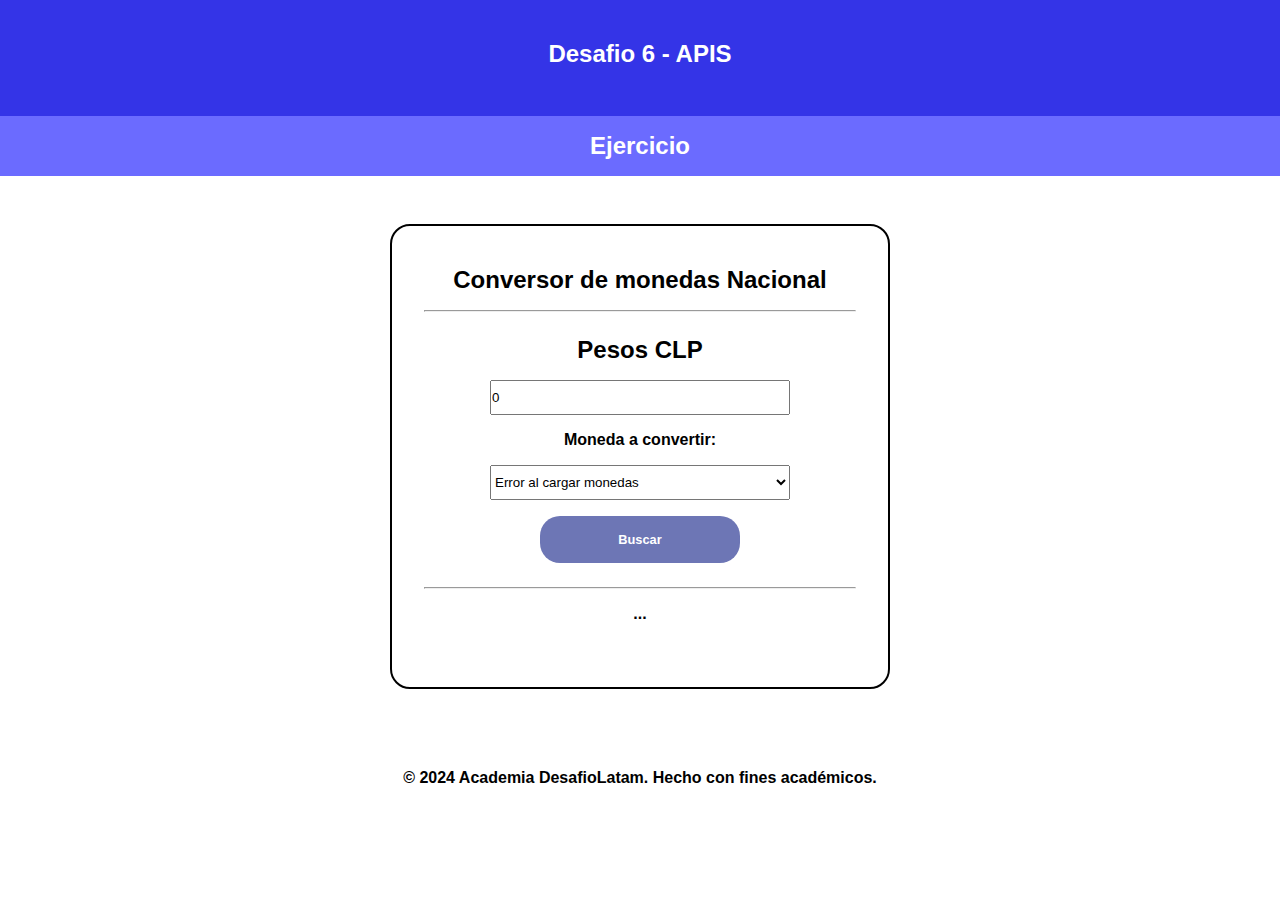
<file: Desafio 6 - APIS/index.html>
<!DOCTYPE html>
<html lang="es">
 <head>
  <meta charset="UTF-8" />
  <meta name="viewport" content="width=device-width, initial-scale=1.0" />
  <title>Desafio 6 - API's</title>
  <link rel="stylesheet" href="./assets/styles/styles.css" />
 </head>
 <body>
  <header class="header">
   <h1>Desafio 6 - APIS</h1>
  </header>
  <h2>Ejercicio</h2>
  <section class="item content">
   <div class="product-card">
    <div class="card">
     <h1>Conversor de monedas Nacional</h1>
     <hr />
     <div class="products">
      <p>Pesos CLP</p>
      <input class="input-monedas" id="moneda-nacional" placeholder="0" value="0" />
      <span>Moneda a convertir:</span>
      <select class="input-monedas" id="selector-monedas"></select>

      <button id="buscar-moneda">Buscar</button>
     </div>
     <hr />
     <div class="container">
      <div class="total">
       <p><span id="total-monto"> ...</span></p>
      </div>
     </div>
    </div>
   </div>
  </section>
  <footer class="item footer">
   <div class="container">
    <strong> &copy; 2024 Academia DesafioLatam. Hecho con fines académicos. </strong>
   </div>
  </footer>

  <script src="./assets/js/script.js"></script>
 </body>
</html>
</file>
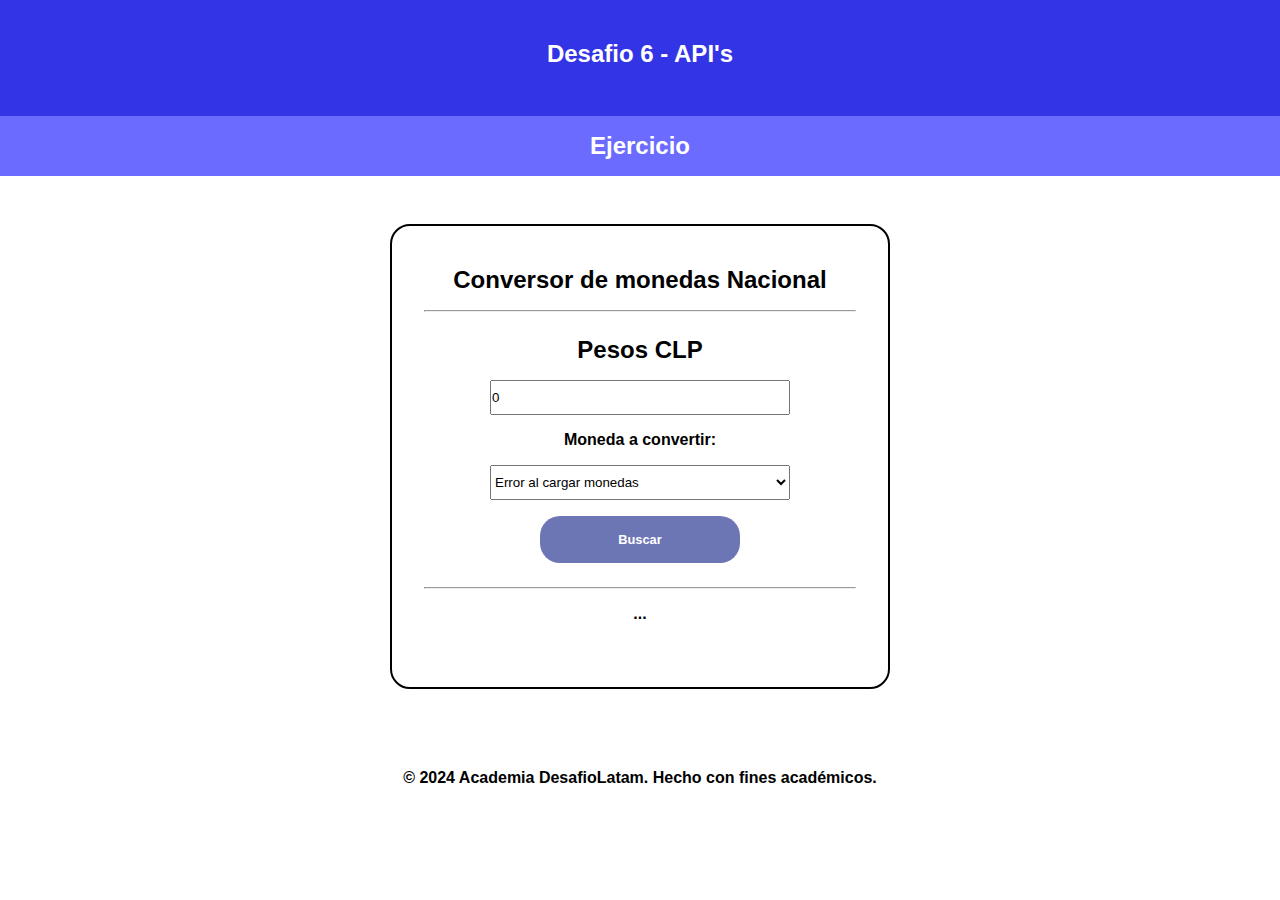
<file: Desafio 6- API's/index.html>
<!DOCTYPE html>
<html lang="es">
 <head>
  <meta charset="UTF-8" />
  <meta name="viewport" content="width=device-width, initial-scale=1.0" />
  <title>Desafio 6 - API's</title>
  <link rel="stylesheet" href="./assets/styles/styles.css" />
 </head>
 <body>
  <header class="header">
   <h1>Desafio 6 - API's</h1>
  </header>
  <h2>Ejercicio</h2>
  <section class="item content">
   <div class="product-card">
    <div class="card">
     <h1>Conversor de monedas Nacional</h1>
     <hr />
     <div class="products">
      <p>Pesos CLP</p>
      <input class="input-monedas" id="moneda-nacional" placeholder="0" value="0" />
      <span>Moneda a convertir:</span>
      <select class="input-monedas" id="selector-monedas"></select>

      <button id="buscar-moneda">Buscar</button>
     </div>
     <hr />
     <div class="container">
      <div class="total">
       <p><span id="total-monto"> ...</span></p>
      </div>
     </div>
    </div>
   </div>
  </section>
  <footer class="item footer">
   <div class="container">
    <strong> &copy; 2024 Academia DesafioLatam. Hecho con fines académicos. </strong>
   </div>
  </footer>

  <script src="./assets/js/script.js"></script>
 </body>
</html>
</file>
<file: Desafio 6 - APIS/assets/styles/styles.css>
* {
 margin: 0;
 padding: 0;
 box-sizing: border-box;
 font-family: "Roboto", sans-serif;
}

.grid-areas {
 display: grid;
 /* Grid de 1cx3r */
 grid-template-columns: 1fr;
 grid-template-rows: 100px auto 200px;
 grid-template-areas:
  "header"
  "content"
  "footer";
}

.header {
 grid-area: header;
}

.content {
 grid-area: content;
}

.footer {
 grid-area: footer;
}

/* Estilos Header */
.header {
 background-color: rgb(52, 52, 231);
 color: white;
 display: flex;
 justify-content: center;
 align-items: center;
 padding: 2rem;
}

h2 {
 background-color: rgb(107, 107, 255);
 color: white;
 display: flex;
 justify-content: center;
 align-items: center;
 padding: 1rem;
}

/* Estilos Cards de los productos */
h1 {
 display: flex;
 align-items: center;
 justify-content: center;
 font-size: 1.5rem;
 padding: 0.5rem;
 padding-bottom: 1rem;
}

.product-card {
 display: flex;
 justify-content: center;
 align-items: center;
 padding: 3rem;
 gap: 1rem;
}

.card {
 width: 500px;
 height: auto;
 border: 2px solid #000;
 border-radius: 20px;
 padding: 2rem;
}

.products {
 display: flex;
 flex-direction: column;
 align-items: center;
 justify-content: center;
 gap: 1rem;
 padding: 1.5rem;
}

.products p {
 font-size: 1.5rem;
 font-weight: 700;
}
.products span {
 font-weight: 600;
}

.input-monedas {
 width: 300px;
 height: 35px;
}

button {
 width: 200px;
 background-color: #6d76b5;
 color: #fff;
 padding: 1rem 2rem;
 border: none;
 outline: none;
 border-radius: 20px;
 font-size: 0.8rem;
 font-weight: bold;
 cursor: pointer;
}

/* .container {
 display: flex;
 align-items: center;
 justify-content: center;
} */

.total {
 display: flex;
 align-items: center;
 justify-content: center;
 flex: 1;
 margin: 1rem;
}

.total span {
 font-weight: bold;
}

/* Estilos Footer */
.footer {
 display: flex;
 align-items: center;
 justify-content: center;
 padding: 2rem;
}

.container {
 padding-bottom: 1rem;
}
</file>
<file: Desafio 6- API's/assets/styles/styles.css>
* {
 margin: 0;
 padding: 0;
 box-sizing: border-box;
 font-family: "Roboto", sans-serif;
}

.grid-areas {
 display: grid;
 /* Grid de 1cx3r */
 grid-template-columns: 1fr;
 grid-template-rows: 100px auto 200px;
 grid-template-areas:
  "header"
  "content"
  "footer";
}

.header {
 grid-area: header;
}

.content {
 grid-area: content;
}

.footer {
 grid-area: footer;
}

/* Estilos Header */
.header {
 background-color: rgb(52, 52, 231);
 color: white;
 display: flex;
 justify-content: center;
 align-items: center;
 padding: 2rem;
}

h2 {
 background-color: rgb(107, 107, 255);
 color: white;
 display: flex;
 justify-content: center;
 align-items: center;
 padding: 1rem;
}

/* Estilos Cards de los productos */
h1 {
 display: flex;
 align-items: center;
 justify-content: center;
 font-size: 1.5rem;
 padding: 0.5rem;
 padding-bottom: 1rem;
}

.product-card {
 display: flex;
 justify-content: center;
 align-items: center;
 padding: 3rem;
 gap: 1rem;
}

.card {
 width: 500px;
 height: auto;
 border: 2px solid #000;
 border-radius: 20px;
 padding: 2rem;
}

.products {
 display: flex;
 flex-direction: column;
 align-items: center;
 justify-content: center;
 gap: 1rem;
 padding: 1.5rem;
}

.products p {
 font-size: 1.5rem;
 font-weight: 700;
}
.products span {
 font-weight: 600;
}

.input-monedas {
 width: 300px;
 height: 35px;
}

button {
 width: 200px;
 background-color: #6d76b5;
 color: #fff;
 padding: 1rem 2rem;
 border: none;
 outline: none;
 border-radius: 20px;
 font-size: 0.8rem;
 font-weight: bold;
 cursor: pointer;
}

/* .container {
 display: flex;
 align-items: center;
 justify-content: center;
} */

.total {
 display: flex;
 align-items: center;
 justify-content: center;
 flex: 1;
 margin: 1rem;
}

.total span {
 font-weight: bold;
}

/* Estilos Footer */
.footer {
 display: flex;
 align-items: center;
 justify-content: center;
 padding: 2rem;
}

.container {
 padding-bottom: 1rem;
}
</file>
